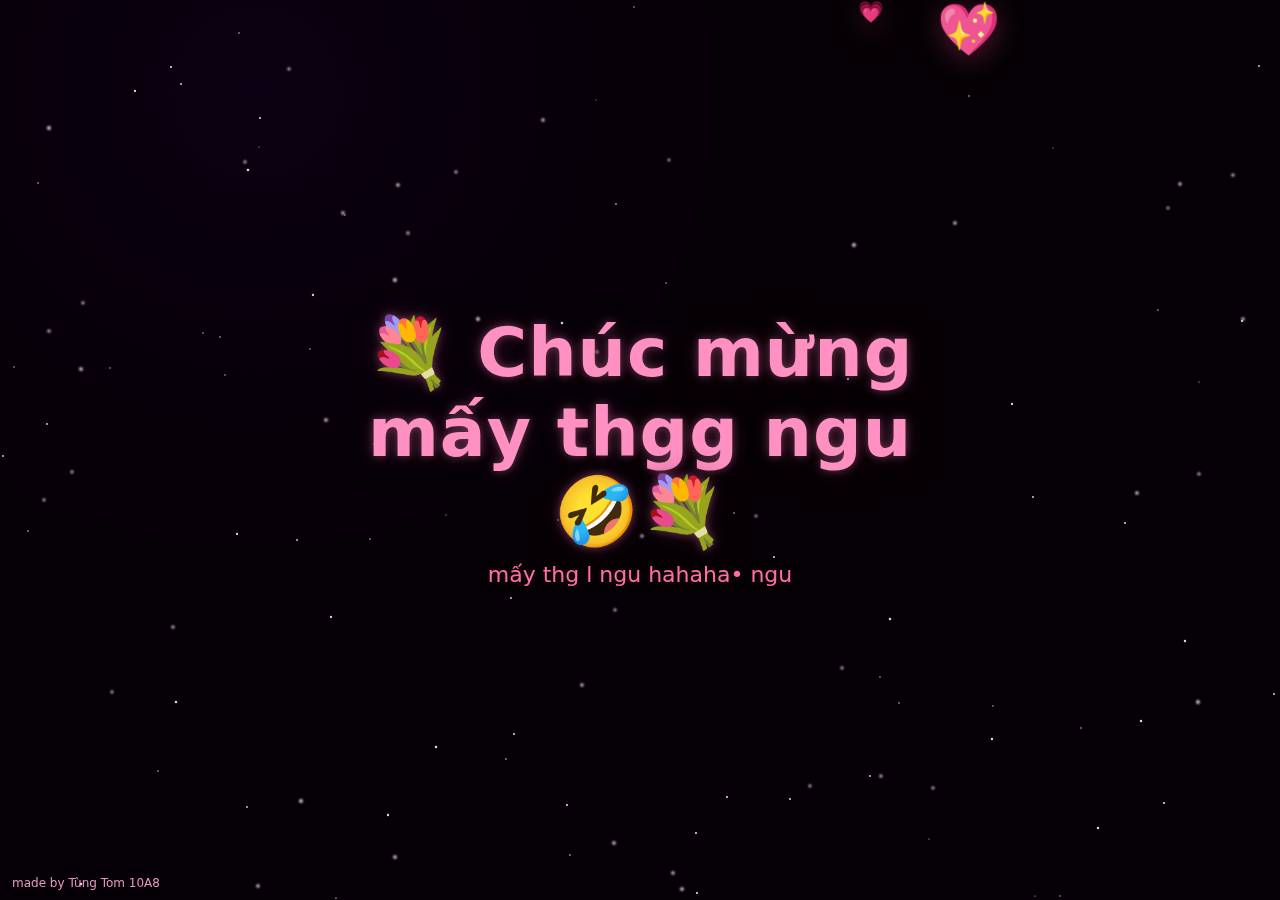
<file: 20.html>
<!doctype html>
<html lang="vi">
<head>
<meta charset="utf-8" />
<meta name="viewport" content="width=device-width,initial-scale=1" />
<title>Chúc mừng 20/10 💐</title>
<style>
  :root{
    --bg1: #050005;
    --text-main: #ff91c2;
    --text-sub: #ff6fa3;
    --glow: rgba(255, 111, 163, 0.9);
  }
  html,body{
    height:100%;
    margin:0;
    background: radial-gradient(circle at 20% 10%, #0b0011 0%, var(--bg1) 40%);
    font-family: "Segoe UI", Roboto, system-ui, Arial, sans-serif;
    overflow:hidden;
    color:var(--text-main);
  }

  /* Center title */
  .center {
    position: absolute;
    left:50%;
    top:50%;
    transform:translate(-50%,-50%);
    text-align:center;
    z-index:40;
    pointer-events:none;
  }
  h1 {
    font-size: clamp(28px, 6vw, 68px);
    margin:0 0 10px 0;
    letter-spacing:1px;
    text-shadow:
      0 0 8px rgba(255,140,200,0.35),
      0 0 20px rgba(255,80,150,0.20),
      0 6px 30px rgba(0,0,0,0.6);
    color:var(--text-main);
    mix-blend-mode:screen;
  }
  p.subtitle {
    margin:0;
    color:var(--text-sub);
    font-size: clamp(14px, 2.6vw, 22px);
    text-shadow: 0 0 8px rgba(255,120,170,0.15);
  }

  /* tiny stars */
  .star {
    position:absolute;
    width:2px; height:2px;
    background: linear-gradient(90deg,#fff, #ffd6f0);
    border-radius:50%;
    opacity:0.9;
    filter:blur(0.6px);
    z-index:5;
    animation: twinkle linear infinite;
  }
  @keyframes twinkle {
    0% { transform: scale(0.6); opacity:0.2; }
    50% { transform: scale(1.3); opacity:1; }
    100% { transform: scale(0.7); opacity:0.2; }
  }

  /* floating hearts (emoji) */
  .heart {
    position: absolute;
    font-size: 26px;
    filter: drop-shadow(0 6px 14px rgba(255,80,140,0.3));
    animation: floatUp linear forwards;
    z-index: 20;
    transform-origin:center;
  }
  @keyframes floatUp {
    0% { transform: translateY(0) scale(0.9); opacity:0; }
    10% { opacity:1; }
    100% { transform: translateY(-140vh) scale(1.3); opacity:0; }
  }

  /* floating messages */
  .msg {
    position:absolute;
    color:var(--text-main);
    font-weight:600;
    text-shadow: 0 0 10px rgba(255,130,180,0.3), 0 6px 20px rgba(0,0,0,0.6);
    font-size: clamp(12px, 2.6vw, 34px);
    white-space: nowrap;
    z-index:30;
    mix-blend-mode: screen;
    animation: glide linear forwards;
  }
  @keyframes glide {
    0% { transform: translateY(60vh) translateX(0) rotate(-6deg); opacity:0; filter: blur(2px) saturate(0.9); }
    10% { opacity:1; filter: blur(0px) saturate(1.1); }
    100% { transform: translateY(-80vh) translateX(30vw) rotate(6deg); opacity:0; filter: blur(1px) saturate(1.2); }
  }

  /* overlay control button */
  .playOverlay {
    position: fixed;
    inset:0;
    display:flex;
    align-items:center;
    justify-content:center;
    z-index:60;
    background: linear-gradient(180deg, rgba(5,0,5,0.6), rgba(0,0,0,0.35));
  }
  .btn {
    background: linear-gradient(90deg,#ff7ab6,#ff4a9a);
    color:white;
    border:none;
    padding:18px 28px;
    font-size:18px;
    border-radius:12px;
    cursor:pointer;
    box-shadow: 0 10px 30px rgba(255,80,140,0.25);
  }
  .btn:active { transform:translateY(2px); }

  /* small credits */
  .credit {
    position: fixed;
    left:12px;
    bottom:10px;
    font-size:12px;
    color: #ffa6d6;
    z-index:70;
    opacity:0.9;
  }
</style>
</head>
<body>

  <div class="center" aria-hidden="true">
    <h1>💐 Chúc mừng mấy thgg ngu 🤣💐</h1>
    <p class="subtitle">mấy thg l ngu hahaha• ngu</p>
  </div>

  <div id="stage"></div>

    <div class ="credit">made by Tùng Tom 10A8</div>
<script>
(function(){
  const stage = document.getElementById('stage');
  const overlay = document.getElementById('overlay');
  const playBtn = document.getElementById('playBtn');
  const bgm = document.getElementById('bgm');

  // messages to float
  const messages = [
    "1 thg ngu",
    "nguu",
    "hihii",
    "ahehe",
    "haha",
    "Bạn là tuyệt vời nhất 💖"
  ];

  // create random stars
  function makeStars(n=120){
    const w = window.innerWidth, h = window.innerHeight;
    for(let i=0;i<n;i++){
      const s = document.createElement('div');
      s.className = 'star';
      const left = Math.random()*100;
      const top = Math.random()*100;
      s.style.left = left + 'vw';
      s.style.top = top + 'vh';
      const dur = 2 + Math.random()*4;
      s.style.animationDuration = dur + 's';
      // slight scale variation
      s.style.transform = `scale(${0.5 + Math.random()*1.4})`;
      stage.appendChild(s);
    }
  }

  // create floating hearts periodically
  function spawnHeart(){
    const heart = document.createElement('div');
    heart.className = 'heart';
    // emoji set
    const emojis = ["💖","💗","💘","💓","💕"];
    heart.textContent = emojis[Math.floor(Math.random()*emojis.length)];
    // start position
    const left = Math.random()*100;
    heart.style.left = left + 'vw';
    // random size
    const size = 18 + Math.random()*36;
    heart.style.fontSize = size + 'px';
    // random duration & delay
    const dur = 5 + Math.random()*6;
    const delay = Math.random()*1.2;
    heart.style.animationDuration = dur + 's';
    heart.style.animationDelay = '-' + (Math.random()*dur) + 's';
    stage.appendChild(heart);
    // remove after full animation (safety)
    setTimeout(()=> heart.remove(), (dur+1)*1000);
  }

  // create floating message
  function spawnMsg(){
    const m = document.createElement('div');
    m.className = 'msg';
    m.textContent = messages[Math.floor(Math.random()*messages.length)];
    // random starting left (partially offscreen)
    const left = Math.random()*100;
    m.style.left = left + 'vw';
    // random font-size & opacity
    m.style.opacity = 0;
    const dur = 6 + Math.random()*7;
    m.style.animationDuration = dur + 's';
    // slight color variation
    const hue = 330 + Math.random()*20;
    m.style.color = `hsl(${hue} 85% 70%)`;
    // sometimes scale up for headline
    if(Math.random() < 0.12){
      m.style.fontSize = 'clamp(20px,4vw,48px)';
    }
    stage.appendChild(m);
    setTimeout(()=> m.remove(), (dur+0.5)*1000);
  }

  // spawn loop
  makeStars();
  setInterval(spawnHeart, 350);
  setInterval(spawnMsg, 600);

  // Try auto-play & fullscreen (browsers require user gesture)
  function startExperience(){
    // request fullscreen
    const doc = document.documentElement;
    if (doc.requestFullscreen) {
      doc.requestFullscreen().catch(()=>{/*ignored*/});
    } else if (doc.webkitRequestFullScreen) {
      doc.webkitRequestFullScreen();
    }
    // play audio
    bgm.play().catch(()=>{/*autoplay blocked*/});
    // hide overlay
    overlay.style.display = 'none';
  }

  // overlay button click: start
  playBtn.addEventListener('click', startExperience);

  // Try to auto-trigger a short time after load (may be blocked)
  window.addEventListener('load', ()=>{
    // Try to play muted quickly to unlock audio in some browsers (optional)
    bgm.muted = true;
    bgm.play().then(()=>{
      bgm.pause();
      bgm.muted = false;
      // attempt to request fullscreen & play (still needs gesture on many browsers)
      // we'll show overlay as fallback
    }).catch(()=>{ /* ignore */ });
    // overlay stays visible; user should click to enter full experience
  });

  // keyboard Esc handling: if overlay hidden and user presses Esc, show overlay again
  document.addEventListener('keydown', (e)=>{
    if(e.key === "Escape"){
      overlay.style.display = 'flex';
      try { document.exitFullscreen(); } catch(e){}
      bgm.pause();
    }
  });

  // resizing: regenerate stars proportionally
  window.addEventListener('resize', ()=>{
    // remove old stars
    document.querySelectorAll('.star').forEach(s=>s.remove());
    makeStars();
  });

  // If user taps anywhere (mobile) when overlay is visible, trigger start
  document.addEventListener('touchstart', function firstTouch(){
    if(overlay.style.display !== 'none'){
      startExperience();
    }
    document.removeEventListener('touchstart', firstTouch);
  }, {passive:true});

})();
</script>
</body>
</html>
</file>
